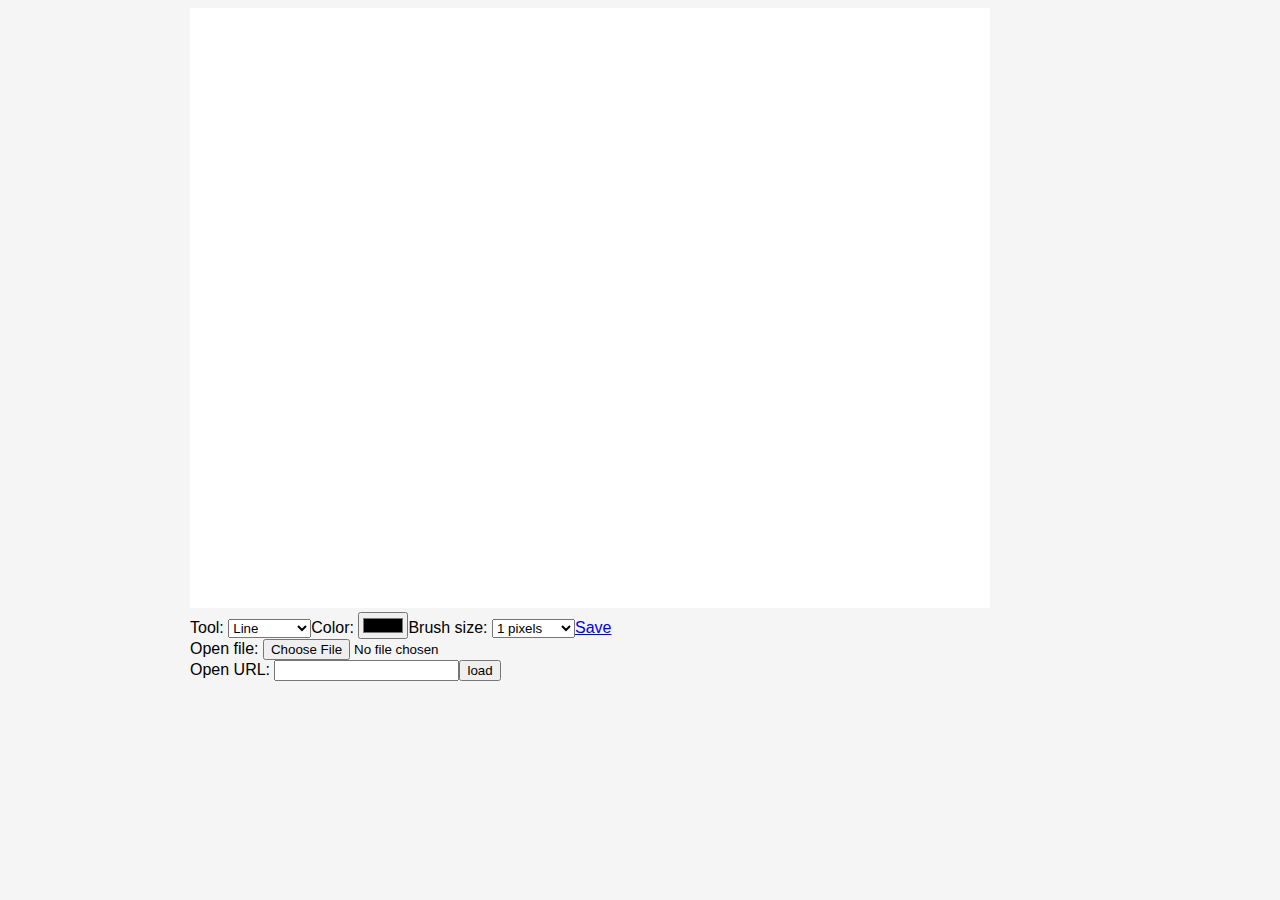
<file: whiteboard/index.html>
<!DOCTYPE html>
<html lang="en" >
<head>
  <meta charset="UTF-8">
  <title>Hackathon Whiteboard</title>
  <link rel="stylesheet" href="./style.css">

</head>
<body>
<div id="paint-app"></div>
  <script  src="./script.js"></script>

</body>
</html>
</file>
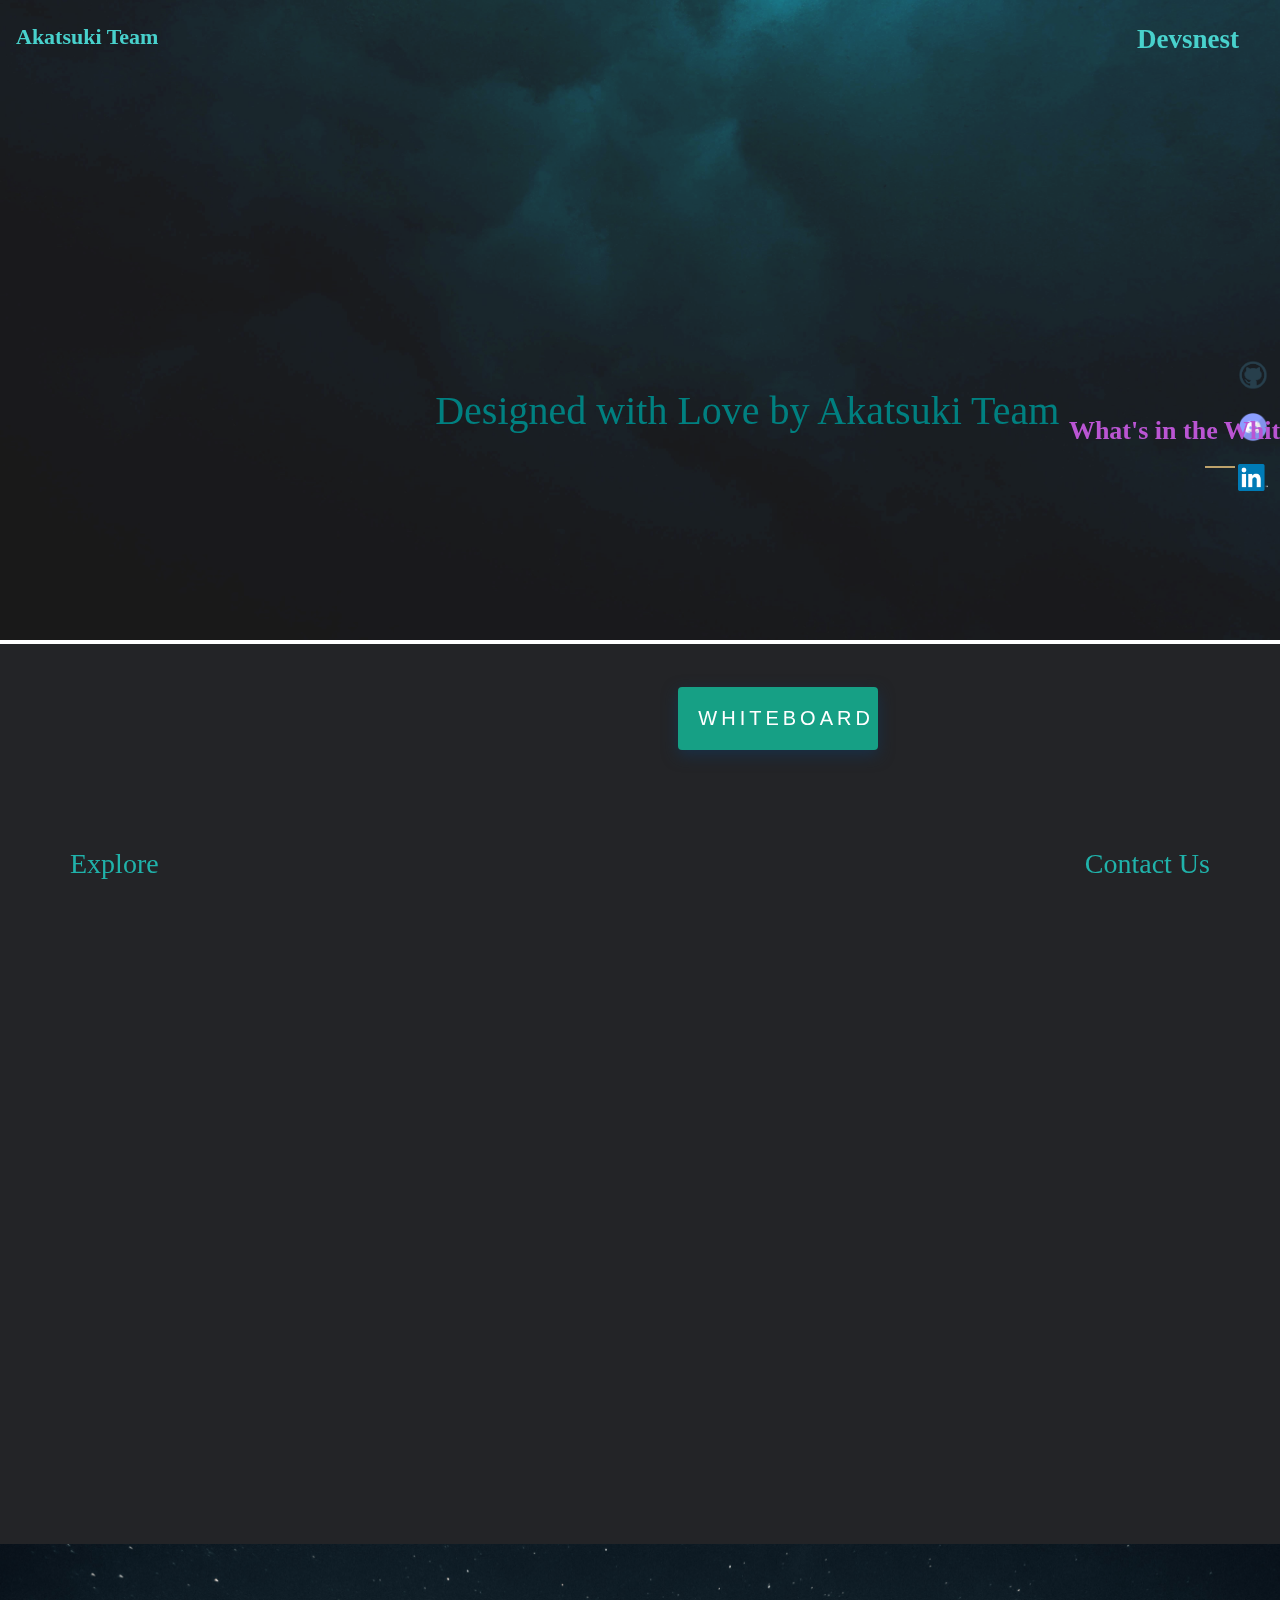
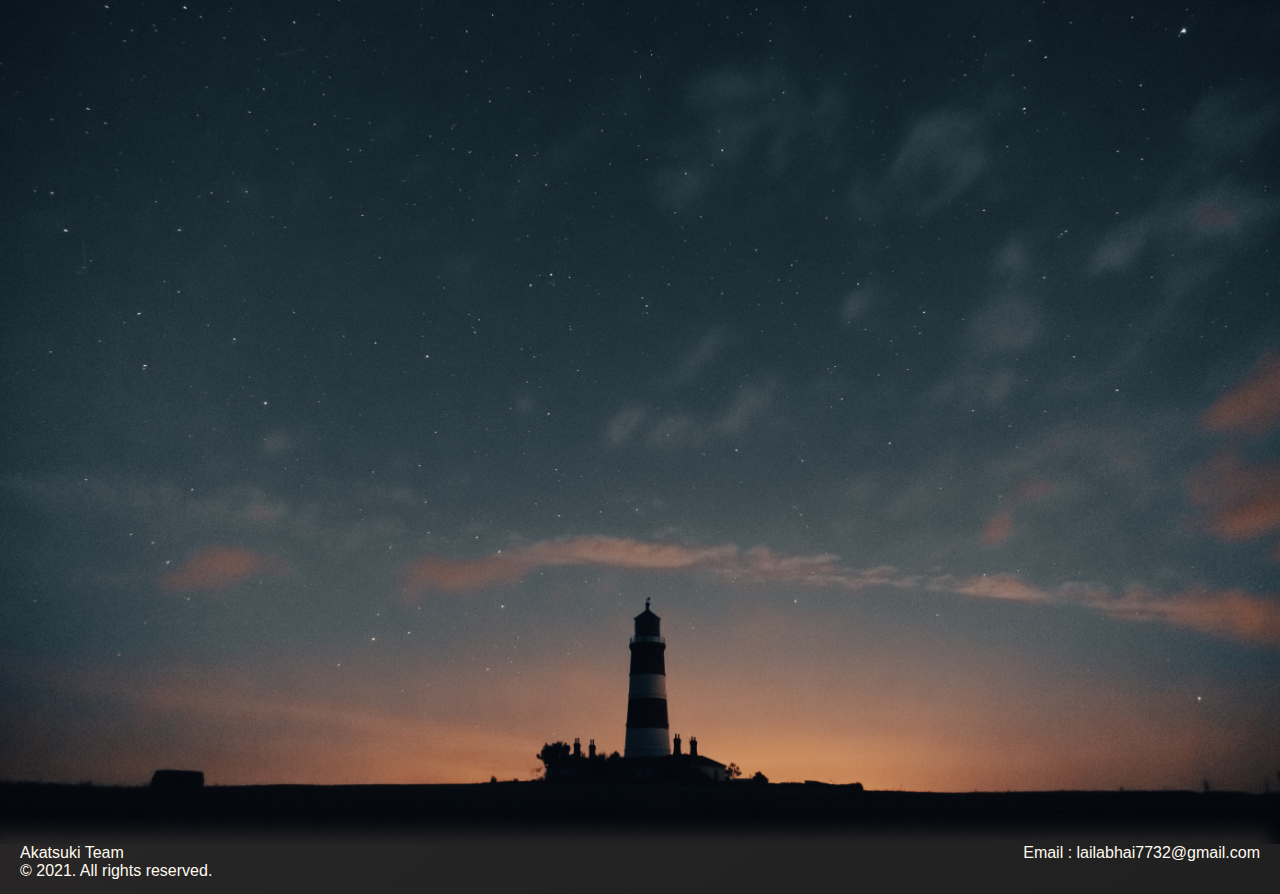
<file: first_page.html>
<!DOCTYPE html>
<!DOCTYPE html>
<html>
<head>
	<!--<style media="screen" type="text/css">
      .layer1_class { position: absolute; z-index: 1; top: 100px; left: 0px; visibility: visible; }
      .layer2_class { position: absolute; z-index: 2; top: 10px; left: 10px; visibility: hidden }
    </style>
    <script>
      function downLoad(){
        if (document.all){
            document.all["layer1"].style.visibility="hidden";
            document.all["layer2"].style.visibility="visible";
        } else if (document.getElementById){
            node = document.getElementById("layer1").style.visibility='hidden';
            node = document.getElementById("layer2").style.visibility='visible';
        }
      }
    </script>-->
<meta name="viewport" content="width=device-width, initial-scale=1">
<link rel="stylesheet" type="text/css" href="./first_page.css">
<link href="https://unpkg.com/aos@2.3.1/dist/aos.css" rel="stylesheet">
</head>
<body onload="downLoad()">
	<!--<div id="layer1" class="layer1_class">
    <table width="100%">
      <tr>
        <td align="center"><strong><em>Please wait while this page is loading...</em></strong></p></td>
      </tr>
    </table>
  </div>
  <div id="layer2" class="layer2_class">
      <script type="text/javascript">
              alert('Just holding things up here.  While you are reading this, the body of the page is not loading and the onload event is being delayed');
      </script>    
  </div>-->
	<img id="image" src="./assets/main13.jpg">
	<div class="topnav">
	  	<a class="item1" class="active" href="https://github.com/Akatsuki-discordTeam" target="_blank">Akatsuki Team</a>
	  <div class="item2">
	  	<a href="https://www.devsnest.in/" target="_blank">Devsnest</a>
	  </div>
	</div>
	<ul class="ul1" id="header2">
		<li class="front"><a href="https://github.com/Akatsuki-discordTeam" target="_blank"><img src="./assets/github.png" width="30px" height="auto"></a></li>
		<li>&ensp;</li>
		<li class="front"><a href="https://discord.gg/8Mzhekep"  target="_blank"><img src="./assets/discord.png" width="30px" height="auto"></a></li>
		<li>&ensp;</li>
		<li class="front"><a href="https://www.linkedin.com/company/devsnest/"  target="_blank"><img src="./assets/linkedin.png" width="30px" height="auto"></a></li>
	</ul>
	<p class="front" id="header">
		Designed with Love by Akatsuki Team
		<a href="./index.html" target="_blank" id="button"><button class="button">Whiteboard</button></a>
	</p>
	<div id="explore">Explore</div>
	<div id="contact">Contact Us</div>
	<main id="container">
		<div><h3 id="about" data-aos="fade-up">What's in the Whiteboard?</h3></div>
			<div class="container">
			  <div class="card" data-aos="fade-right">
			    <div class="box">
			      <div class="content">
			        <h2>01</h2>
			        <h3>Shape Tool</h3>
			        <p>It creates a initial/temporary shape object using canvas methods and then by tracking the final and initial position, it draws the final object.</p>
			        <a href="./shapetool.html" target="_blank">Learn More</a>                                        <!--links to shape tool tutorial-->
			      </div>
			    </div>
			  </div>

			  <div class="card" data-aos="flip-up">
			    <div class="box">
			      <div class="content">
			        <h2>02</h2>
			        <h3>Save function</h3>
			        <p>This functionality is useful in saving whiteboard sheets and sharing them.</p>
			        <a href="./whiteboard/index.html">Learn More</a>                                          <!--links to undo function tutorial-->
			      </div>
			    </div>
			  </div>

			  <div class="card" data-aos="fade-left">
			    <div class="box">
			      <div class="content">
			        <h2>03</h2>
			        <h3>Zoom Function</h3>
			        <p>This functionality is useful for a close look at contents.</p>
			        <a href="./whiteboard/zoom.html">Learn More</a>
			      </div>
			    </div>
			  </div>
			</div>
	</main>
	<main id="container2">
		<div class="blog-card spring-fever" data-aos="fade-up">
		  <div class="title-content">
		    <h3><a href="#">Contact Us</a></h3>
		    <!--<div class="intro"> <a href="#">Inspiration</a> </div>-->
		  </div>
		  <div class="card-info">
		    Here's a link to our github profile page. Or you can mail us at lailabhai7732@gmail.com. Thank you for contacting us!  
		    <a href="https://github.com/Akatsuki-discordTeam">Akatsuki<span class="licon icon-arr icon-black"></span></a>
		  </div>
		  <!--<div class="utility-info">
		    <ul class="utility-list">
		      <li><span class="licon icon-like"></span><a href="#">2</a></li>
		      <li><span class="licon icon-com"></span><a href="#">12</a></li>
		      <li><span class="licon icon-dat"></span>03 jun 2017</li>
		      <li><span class="licon icon-tag"></span><a href="#">Photos</a>, <a href="#">Nice</a></li>
		    </ul>
		  </div>-->
		  <div class="gradient-overlay"></div>
		  <div class="color-overlay"></div>
		</div>
	</main>
	<div id="container3" style="height: 50px; background-color: darkslategrey; color: floralwhite;">
		<div style="padding-left: 20px;">Akatsuki Team <span style="float: right; padding-right: 20px;"> Email : lailabhai7732@gmail.com</span></div>
		<div style="padding-left:20px;">&copy; 2021. All rights reserved.</div>
	</div>
</body>
<script src="https://unpkg.com/aos@2.3.1/dist/aos.js"></script>
<script>
  AOS.init();
</script>
<script type="text/javascript" src="first_page.js"></script>
</html>
</file>
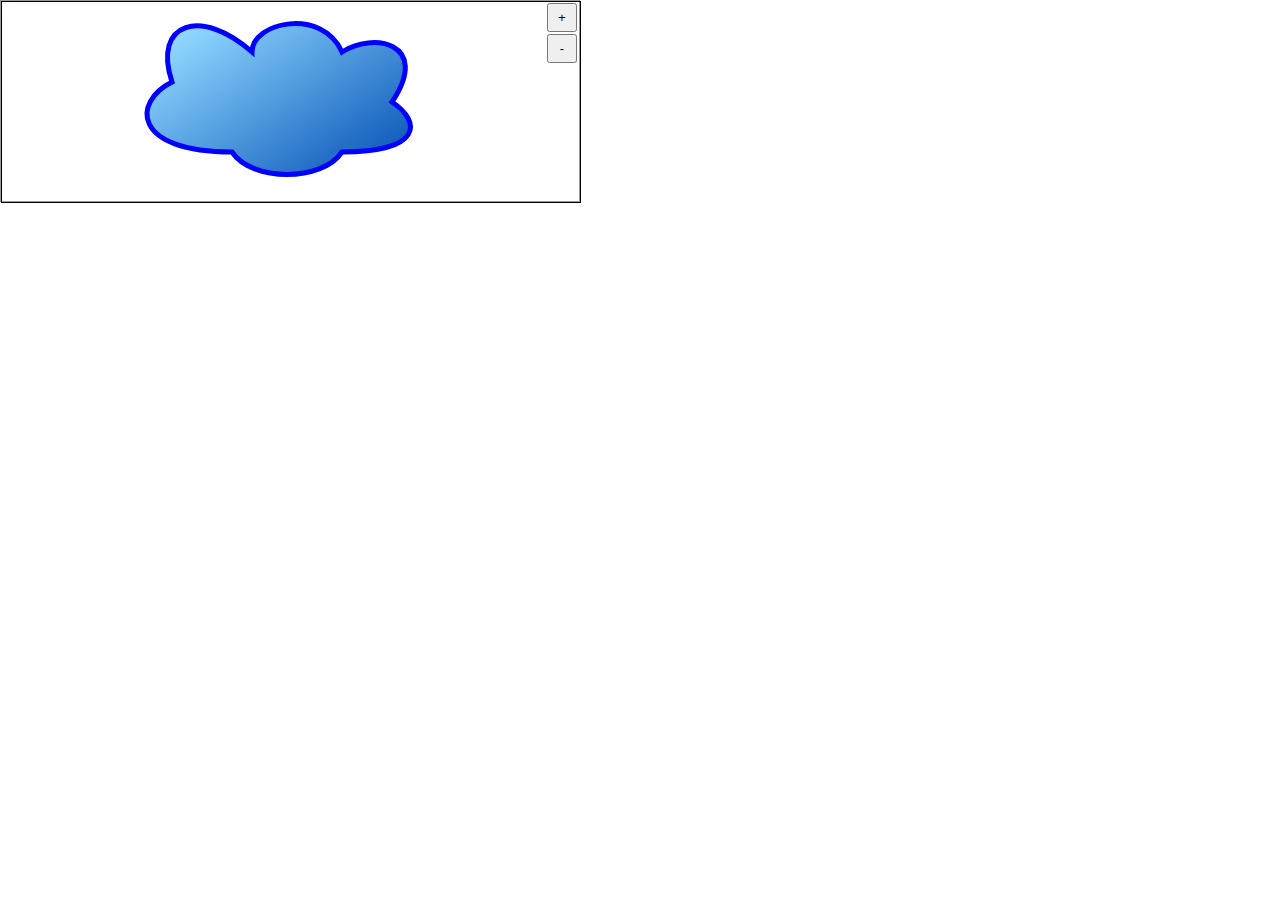
<file: whiteboard/zoom.html>
<!DOCTYPE HTML>
<html>
    <head>
        <script>
            function draw(scale, translatePos){
                var canvas = document.getElementById("myCanvas");
                var context = canvas.getContext("2d");

                // clear canvas
                context.clearRect(0, 0, canvas.width, canvas.height);

                context.save();
                context.translate(translatePos.x, translatePos.y);
                context.scale(scale, scale);
                context.beginPath(); // begin custom shape
                context.moveTo(-119, -20);
                context.bezierCurveTo(-159, 0, -159, 50, -59, 50);
                context.bezierCurveTo(-39, 80, 31, 80, 51, 50);
                context.bezierCurveTo(131, 50, 131, 20, 101, 0);
                context.bezierCurveTo(141, -60, 81, -70, 51, -50);
                context.bezierCurveTo(31, -95, -39, -80, -39, -50);
                context.bezierCurveTo(-89, -95, -139, -80, -119, -20);
                context.closePath(); // complete custom shape
                var grd = context.createLinearGradient(-59, -100, 81, 100);
                grd.addColorStop(0, "#8ED6FF"); // light blue
                grd.addColorStop(1, "#004CB3"); // dark blue
                context.fillStyle = grd;
                context.fill();

                context.lineWidth = 5;
                context.strokeStyle = "#0000ff";
                context.stroke();
                context.restore();
            }

            window.onload = function(){
                var canvas = document.getElementById("myCanvas");

                var translatePos = {
                    x: canvas.width / 2,
                    y: canvas.height / 2
                };

                var scale = 1.0;
                var scaleMultiplier = 0.9;
                var startDragOffset = {};
                var mouseDown = false;

                // add button event listeners
                document.getElementById("plus").addEventListener("click", function(){
                    scale /= scaleMultiplier;
                    draw(scale, translatePos);
                }, false);

                document.getElementById("minus").addEventListener("click", function(){
                    scale *= scaleMultiplier;
                    draw(scale, translatePos);
                }, false);
                // add button event listeners
                document.getElementById("myCanvas").addEventListener("wheel", function(e){
                    if(e.deltaY == 53){
                        scale /= scaleMultiplier;
                        draw(scale, translatePos);
                    } else if(e.deltaY == -53){
                        scale *= scaleMultiplier;
                        draw(scale, translatePos);
                    }
                }, false);

                // add event listeners to handle screen drag
                canvas.addEventListener("mousedown", function(evt){
                    mouseDown = true;
                    startDragOffset.x = evt.clientX - translatePos.x;
                    startDragOffset.y = evt.clientY - translatePos.y;
                });

                canvas.addEventListener("mouseup", function(evt){
                    mouseDown = false;
                });

                canvas.addEventListener("mouseover", function(evt){
                    mouseDown = false;
                });

                canvas.addEventListener("mouseout", function(evt){
                    mouseDown = false;
                });

                canvas.addEventListener("mousemove", function(evt){
                    if (mouseDown) {
                        translatePos.x = evt.clientX - startDragOffset.x;
                        translatePos.y = evt.clientY - startDragOffset.y;
                        draw(scale, translatePos);
                    }
                });

                draw(scale, translatePos);
            };
        </script>
        <style>
            body {
                margin: 0px;
                padding: 0px;
                }

                #wrapper {
                position: relative;
                border: 1px solid #9C9898;
                width: 578px;
                height: 200px;
                }

                #buttonWrapper {
                position: absolute;
                width: 30px;
                top: 2px;
                right: 2px;
                }

                input[type ="button"] {
                padding: 5px;
                width: 30px;
                margin: 0px 0px 2px 0px;
                }
                #myCanvas{
                    border: 1px solid black;
                }
        </style>
    </head>
    <body onmousedown="return false;">
        <div id="wrapper">
            <canvas id="myCanvas" width="578" height="200">
            </canvas>
            <div id="buttonWrapper">
                <input type="button" id="plus" value="+"><input type="button" id="minus" value="-">
            </div>
        </div>
    </body>
</html>
</file>
<file: whiteboard/style.css>
*,
*:before,
*:after {
  box-sizing: inherit;
}
html {
  box-sizing: border-box;
  background: whitesmoke;
  font-family: sans-serif;
}
canvas {
  background: white;
}

#paint-app {
  margin-left: auto;
  margin-right: auto;
  width: 900px;
}

/* For any shape tools that need a live preview */
.placeholder {
  position: absolute;
  z-index: 999;
}
</file>
<file: first_page.css>
body {
	margin: 0;
  	font-family: Arial, Helvetica, sans-serif;
}
p{
	font-family: Brush Script MT, Brush Script Std, cursive;
	position: absolute;
	font-size: 40px;
	top: 43%;
	left: 34%;
	color: teal;
}
#explore{
	font-family: Brush Script MT, Brush Script Std, cursive;
	font-size: 28px;
	position: absolute;
	bottom: 20px;
	left: 70px;
	color: lightseagreen;
	cursor: pointer;
}
#contact{
  font-family: Brush Script MT, Brush Script Std, cursive;
  font-size: 28px;
  position: absolute;
  bottom: 20px;
  right: 70px;
  color: lightseagreen;
  cursor: pointer;
}
#inside{
	font-family: Brush Script MT, Brush Script Std, cursive;
	position: absolute;
	font-size: 30px;
	top: 53%;
	right: 39%;
	color: lightcoral;
}
#image{
	width: 100%;
	height: auto;
	opacity: 0.9;
}
.topnav {	
  	overflow: hidden;
  	opacity: 1;
  	position: fixed;
  	top: 10px;
  	width: 100%;
  	/*background-color: #333;*/
}
.topnav a {
	float: left;
	left: 10px;
  	color: mediumturquoise;
  	text-align: center;
  	padding: 14px 16px;
  	text-decoration: none;
  	font-family: Jazz LET, fantasy;
  	font-weight: bold;
  	cursor: pointer;
}
.item1{
	font-size: 22px;
}
.item2{
	padding-right: 25px;
	font-size: 27px;
	float: right;
	font-weight: bold;
	cursor: pointer;
}
.topnav .item1:hover {
	font-size: x-large;
	width: 200px;
	height: auto;
}
.topnav .item2:hover{
	font-size: xx-large;
  padding-right: 25px;
	width: 200px;
	height: auto;
}
/*.topnav a.active {
  	background-color: #04AA6D;
  	color: white;
}*/
.ul1{
	list-style-type: none;
	position: absolute;
	right: 12px;
	top: 40%;
}
.ul1 li{
	background-color: var(--gray);
  	transition: opacity 0.1s;
}


/*container two begins*/

@import url("https://fonts.googleapis.com/css2?family=Poppins:wght@300;400;500;700;800&display=swap");
* {
  margin: 0;
  padding: 0;
  box-sizing: border-box;
  font-family: "Poppins", sans-serif;
}

main {
  display: flex;
  justify-content: center;
  align-items: center;
  flex-wrap: wrap;
  min-height: 100vh;
  background: #232427;
}

main .container {
  display: flex;
  justify-content: center;
  align-items: center;
  flex-wrap: wrap;
  max-width: 1200px;
  margin: 40px 0;
}

main .container .card {
  position: relative;
  left: -120px;
  min-width: 320px;
  height: 440px;
  box-shadow: inset 5px 5px 5px rgba(0, 0, 0, 0.2),
    inset -5px -5px 15px rgba(255, 255, 255, 0.1),
    5px 5px 15px rgba(0, 0, 0, 0.3), -5px -5px 15px rgba(255, 255, 255, 0.1);
  border-radius: 15px;
  margin: 30px;
  transition: 0.5s;
}

main .container .card:nth-child(1) .box .content a {
  background: #2196f3;
}

main .container .card:nth-child(2) .box .content a {
  background: #e91e63;
}

main .container .card:nth-child(3) .box .content a {
  background: #23c186;
}

main .container .card .box {
  position: absolute;
  top: 20px;
  left: 20px;
  right: 20px;
  bottom: 20px;
  background: #2a2b2f;
  border-radius: 15px;
  display: flex;
  justify-content: center;
  align-items: center;
  overflow: hidden;
  transition: 0.5s;
}

main .container .card .box:hover {
  transform: translateY(-50px);
}

main .container .card .box:before {
  content: "";
  position: absolute;
  top: 0;
  left: 0;
  width: 50%;
  height: 100%;
  background: rgba(255, 255, 255, 0.03);
}

main .container .card .box .content {
  padding: 20px;
  text-align: center;
}

main .container .card .box .content h2 {
  position: absolute;
  top: 10px;
  right: 30px;
  font-size: 8rem;
  color: rgba(255, 255, 255, 0.1);
}

main .container .card .box .content h3 {
	position: absolute;
	top: 140px;
	left: 45px;
  font-size: 1.8rem;
  color: #fff;
  z-index: 1;
  transition: 0.5s;
  margin-bottom: 15px;
}

main .container .card .box .content p {
	position: absolute;
	top: 200px;
	left: 10px;
  font-size: 1rem;
  font-weight: 300;
  color: rgba(255, 255, 255, 0.9);
  z-index: 1;
  transition: 0.5s;
}

main .container .card .box .content a {
  position: relative;
  top: 100px;
  display: inline-block;
  padding: 8px 20px;
  background: black;
  border-radius: 5px;
  text-decoration: none;
  color: white;
  margin-top: 20px;
  box-shadow: 0 10px 20px rgba(0, 0, 0, 0.2);
  transition: 0.5s;
}
main .container .card .box .content a:hover {
  box-shadow: 0 10px 20px rgba(0, 0, 0, 0.6);
  background: #fff;
  color: #000;
}
#about{
	position: relative;
	bottom: 290px;
	left: 580px;
	font-size: 26px;
	color: mediumorchid;
	font-family: Brush Script MT, Brush Script Std, cursive;
}

@import url(//fonts.googleapis.com/css?family=Abril+Fatface|Droid+Serif:400,700,400italic,700italic);
#container2{
  height:100%
}
#container2 {
  background: linear-gradient(to bottom, rgba(0,5,10,0.4) 0%,rgba(0,0,0,0) 100%);
  font-family: 'Droid Serif', serif;
}

.blog-card {
  max-width: 550px;
  width:100%;
  height: 500px;
  position: absolute;
  font-family: 'Droid Serif', serif;
  color:#fff;
  top: 20%;
  right: 0;  
  left: 0;
  margin: 0 auto;
  overflow: hidden;
  border-radius: 0px;
  box-shadow: 0px 10px 20px -9px rgba(0, 0, 0, 0.5);
  text-align: center;
  transition:all 0.4s;
  background: url(https://unsplash.it/600/800?image=1061) center no-repeat;
  background-size: 100%;
}
.blog-card a{ 
color:#fff;
  text-decoration:none;
  transition:all 0.2s
}
.blog-card .color-overlay {
  background: rgba(64, 84, 94,0.5);
  width: 550px;
  height: 500px;
  position: absolute;
  z-index: 10;
  top: 0;
  left: 0;
  transition: background 0.3s cubic-bezier(0.33, 0.66, 0.66, 1);
}
.blog-card .gradient-overlay {  
  background-image: linear-gradient(transparent 0%, rgba(0, 0, 0, 0.6) 21%);
  width: 550px;
  height: 500px;
  position: absolute;
  top: 350px;
  left: 0;
  z-index: 15;
}
.blog-card:hover{
    box-shadow: 0px 18px 20px -9px rgba(0, 10, 30, 0.75);
}
.blog-card:hover .card-info {
  opacity: 1;
  bottom: 100px;
}
.blog-card:hover .color-overlay {
  background: rgba(64, 64, 70,0.8);
}
.blog-card:hover .title-content{
  margin-top:70px
}
.title-content {
  text-align: center;
  margin: 170px 0 0 0;
  position: absolute;
  z-index: 20;
  width: 100%;
  top: 0;
  left: 0;
  transition:all 0.6s
}

.blog-card:hover h3:after{
 
  animation: changeLetter 0.3s 1 linear;
  width:80%
}

.blog-card h3,h1 {
  font-size: 1.9em;
  font-weight: 400;
  letter-spacing: 1px;
  font-family: 'Abril Fatface', serif;
  margin-bottom: 0;
  display:inline-block;
}
.blog-card h3 a{  
  text-shadow: 0px 0px 10px rgba(0, 0, 0, 0.5);  
  transition:all 0.2s
}
.blog-card h3 a:hover{
  text-shadow: 0px 8px 20px rgba(0, 0, 0, 0.95);
}
h3:after {
  content: " ";
  display: block; 
  width: 10%;
  height: 2px;
  margin: 20px auto;
  border: 0;
  background: #BDA26B;
  transition:all 0.2s
}

@keyframes changeLetter {
  0% {
    width: 10%;
  }
  100% {
    width: 80%;
  }
}

.intro {
  width: 170px;
  margin: 0 auto;
  color: #ddd;
  font-style: italic;
  line-height: 18px;
}
.intro a{
  color: #ddd
}
.intro a:hover{
  text-decoration:underline
}
.card-info {
   box-sizing: border-box;
  padding: 0;
  width: 100%;
  position: absolute;
  bottom: -40px;
  left: 0;
  margin: 0 auto;
  padding: 0 50px;
  font-style: 16px;
  line-height: 24px;
  z-index: 20;
  opacity: 0;
  transition: bottom 0.64s, opacity 0.63s cubic-bezier(0.33, 0.66, 0.66, 1);
}

.card-info a{
  display:block;
  width:100px;
  margin:15px auto;
  background:#fff;
  color:#444;
  padding:3px 10px;
  border-radius:2px;
  font-size:0.8em
}
.card-info a:hover{
  background: #8e7c49;
  color:#fff;
}
.card-info a:hover span{
   filter: brightness(10);
   opacity:1
}
.utility-info {
  position: absolute;
  bottom: 0px;
  left: 0;
  z-index: 20;
  width:100%;
  text-align:left
}
.utility-info:after{
  content:" ";
  background: url(https://rawcdn.githack.com/Nodws/NodPen/ffad95aa5244b4b09a3c7c1508a018959bbedb7e/postItem/licons.svg) center no-repeat;
  background-size: 30px auto;
  display:block;
  opacity: 0.4;
  position:absolute;
  bottom:25px;
  right:15px;
  width:30px;
  height:15px
}
.utility-info a:hover{
  text-decoration:underline
}
.utility-list {
  list-style-type: none;
  margin: 0 0 10px 20px;
  padding: 0;
  width: 100%;

}
.utility-list li {
  margin: 0 5px 0 0;
  padding: 3px 0 15px 0px;
  display: inline-block;
  
  font-size:0.8em
}

.licon{
  position:relative;  
   width:23px;
   height:15px;
   display:inline-block;
   vertical-align:middle;
}
.licon:before{
  content:"";
   background:url(https://rawcdn.githack.com/Nodws/NodPen/ffad95aa5244b4b09a3c7c1508a018959bbedb7e/postItem/licons.svg?) -2px -6px no-repeat;
   background-size:250px;
   width:26px;
   height:20px;
   display:inline-block;
   vertical-align:middle;
   position:absolute;
   top:-3px;
   left:0;
}
.icon-white{
   filter: brightness(10);
}
.icon-black{
   filter: brightness(0);
   opacity:0.6
}
.icon-like:before{
  background-position: -183px -6px;

}
.icon-com:before{
  background-position: -63px -4px;

}
.icon-dat:before{
  background-position: -94px -7px;
}
.icon-tag:before{
  background-position: -33px -6px;

}

@media (max-width:750px)
{
  .utility-info {
    text-align:center;
  }
  .utility-info ul{
    width:100%;
    margin:0;
    box-sizing:border-box
  }
  .utility-info li{
    width:49%;
    display:inline-block;
    box-sizing:border-box;
    margin:0
  }
}

@media (max-width:500px){
  .utility-info li:last-of-type{
    width:100%
  }
  .card-info{
    display:none
  }
  .blog-card:hover .title-content,.title-content{
  margin-top:40px
}
.blog-card{
  height:300px
}
.blog-card h3{
  font-size:1.3em
}
.intro{
  font-size:0.8em
}
}
#container2{
	position: static;
}
.blog-card{
	position: relative;
	top: 10px;
}
#container2{
	background-image: url(./assets/contact1.jpg);
	background-size: 100% 100%; 
  	background-position: center;
  	background-repeat: no-repeat;
}
/*  ================  */

/* ignore this bit :P */
/*#profile-badges:after {
    content: "BRO";
    font-family: "Lato", "Lucida Grande", "Lucida Sans Unicode", Tahoma, Sans-Serif;
    font-size:13px;
    font-weight: 500;
    text-transform: uppercase;
    padding: 1px 4px 1px 4px;
    color: black !important;
    border-radius: 3px;
    position: relative;
    top: -2px;
    text-shadow: none !important;
    white-space: nowrap;
    letter-spacing: 0;
    background: #FFDD40;
}
.profile-header{ background:#333 url(https://images.unsplash.com/photo-1435783099294-283725c37230?dpr=1&auto=compress,format&fit=crop&w=1376&h=635&q=80&cs=tinysrgb&crop=&bg=) top center no-repeat; background-size:cover; font-size:3em;position:relative}
.profile-header:after{
  position:absolute;
  content:"";
  display:block;
  width:100%;
  height:100%;
  top:0;
  left:0;
  background:rgba(23, 23, 31, 0.42);
  z-index:0
}
#profile-links a{
  font-family: 'Abril Fatface', serif;
  font-size:1.2em
}


.profile-links a[href*=nodws\.com]:before{
    content:"\2616";
    color:#0a45b5;
    padding-right:3px
}

.profile-links a[href*=twitter]:before{
    content:"\1f426";
    color:#08c
}

.profile-links a[href*=dribbble]:before{
    content:"\26BE";
    color:#d055bf
}
#following-this-user{
  pointer-events:none
}
#follow-this-user{
    font-size:1.2em;
    border-color:#359ef9
}
#follow-this-user:after{
    content:"\1f448"
}
.links-and-stats {
    background: rgb(20, 20, 21);
}
.profile-name h1 {
   text-shadow:0 6px 9px rgba(0, 0, 0, 0.48)
}
.profile-avatar {
    bottom: -10px;
    width: 150px;
    height: 150px;
    border: 0px solid #1E1E1E;
    background: rgba(2, 2, 2, 0.49);
    box-shadow:0 19px 19px -10px rgba(0, 0, 0, 0.63)
}
.profile-username, .upsell,.profile-location,.primary-pro{
  opacity:0;
}
.upsell,#pen-as-header-question{
  display:none
}
.profile-nav-1 a{
  font-size:1.2rem;
}
.profile-bio, .profile-nav-1 a.active,.profile-nav-1 a:hover {
    color: rgba(20, 20, 21, 0.59) !important;
    font-size: 1.2rem
}
.meta .pen-title {
  font-family: 'Droid Serif', serif;
  text-align:center
}
.pagination-button{
  background-color:#2f2f31;
  border-color:#2f2f31;
  transition:all 0.2s
}
.pagination-button:hover{
  box-shadow:0 3px 8px rgba(0,0,0,0.2)
}
.single-project .stats,.single-pen .stats {
    text-align:center;
    width:100%
}
.stats svg {
    fill: #bda26b;
}
.stats svg, .loves .icon-heart {
    fill: rgba(47, 47, 49, 0) !important;
    stroke:#ba6 !important;
    stroke-width:0.1em !important;
}
.loves .icon-heart {
   stroke-width:0.5em !important;
}
.comments svg {
   stroke-width:0.35em !important;
}
.single-stat.loves.loved-1 svg
{
    stroke:#fff !important
}

.single-pen:hover h3:after{
    width:40%;
    transition:all 0.2s
}
.pen-actions{
  border:0px !important
}
.meta{
  box-shadow:none !important
}*/


.button {
  position: absolute;
  top: 300px;
  right: 29%;
  font-family: 'Oswald', sans-serif;
  text-align: center;
  text-transform: uppercase;
  cursor: pointer;
  font-size: 20px;
  letter-spacing: 4px;
  background-color: #16a085;
  border: none;
  color: #fff;
  padding: 20px;
  width: 200px;
  text-align: center;
  transition-duration: 0.4s;
  overflow: hidden;
  box-shadow: 0 5px 15px #193047;
  border-radius: 4px;
}

.button:hover {
  background: #fff;
  box-shadow: 0px 2px 10px 5px #1abc9c;
  color: #000;
}

.button:after {
  content: "";
  background: #1abc9c;
  display: block;
  position: absolute;
  padding-top: 300%;
  padding-left: 350%;
  margin-left: -20px !important;
  margin-top: -120%;
  opacity: 0;
  transition: all 0.8s
}

.button:active:after {
  padding: 0;
  margin: 0;
  opacity: 1;
  transition: 0s
}

.button:focus { outline:0; }

#container3{
  border-radius: 0px;
background: linear-gradient(145deg, #272525, #202020);
box-shadow:  10px 10px 20px #1d1c1c,
             -10px -10px 20px #2b2a2a;
}
</file>
